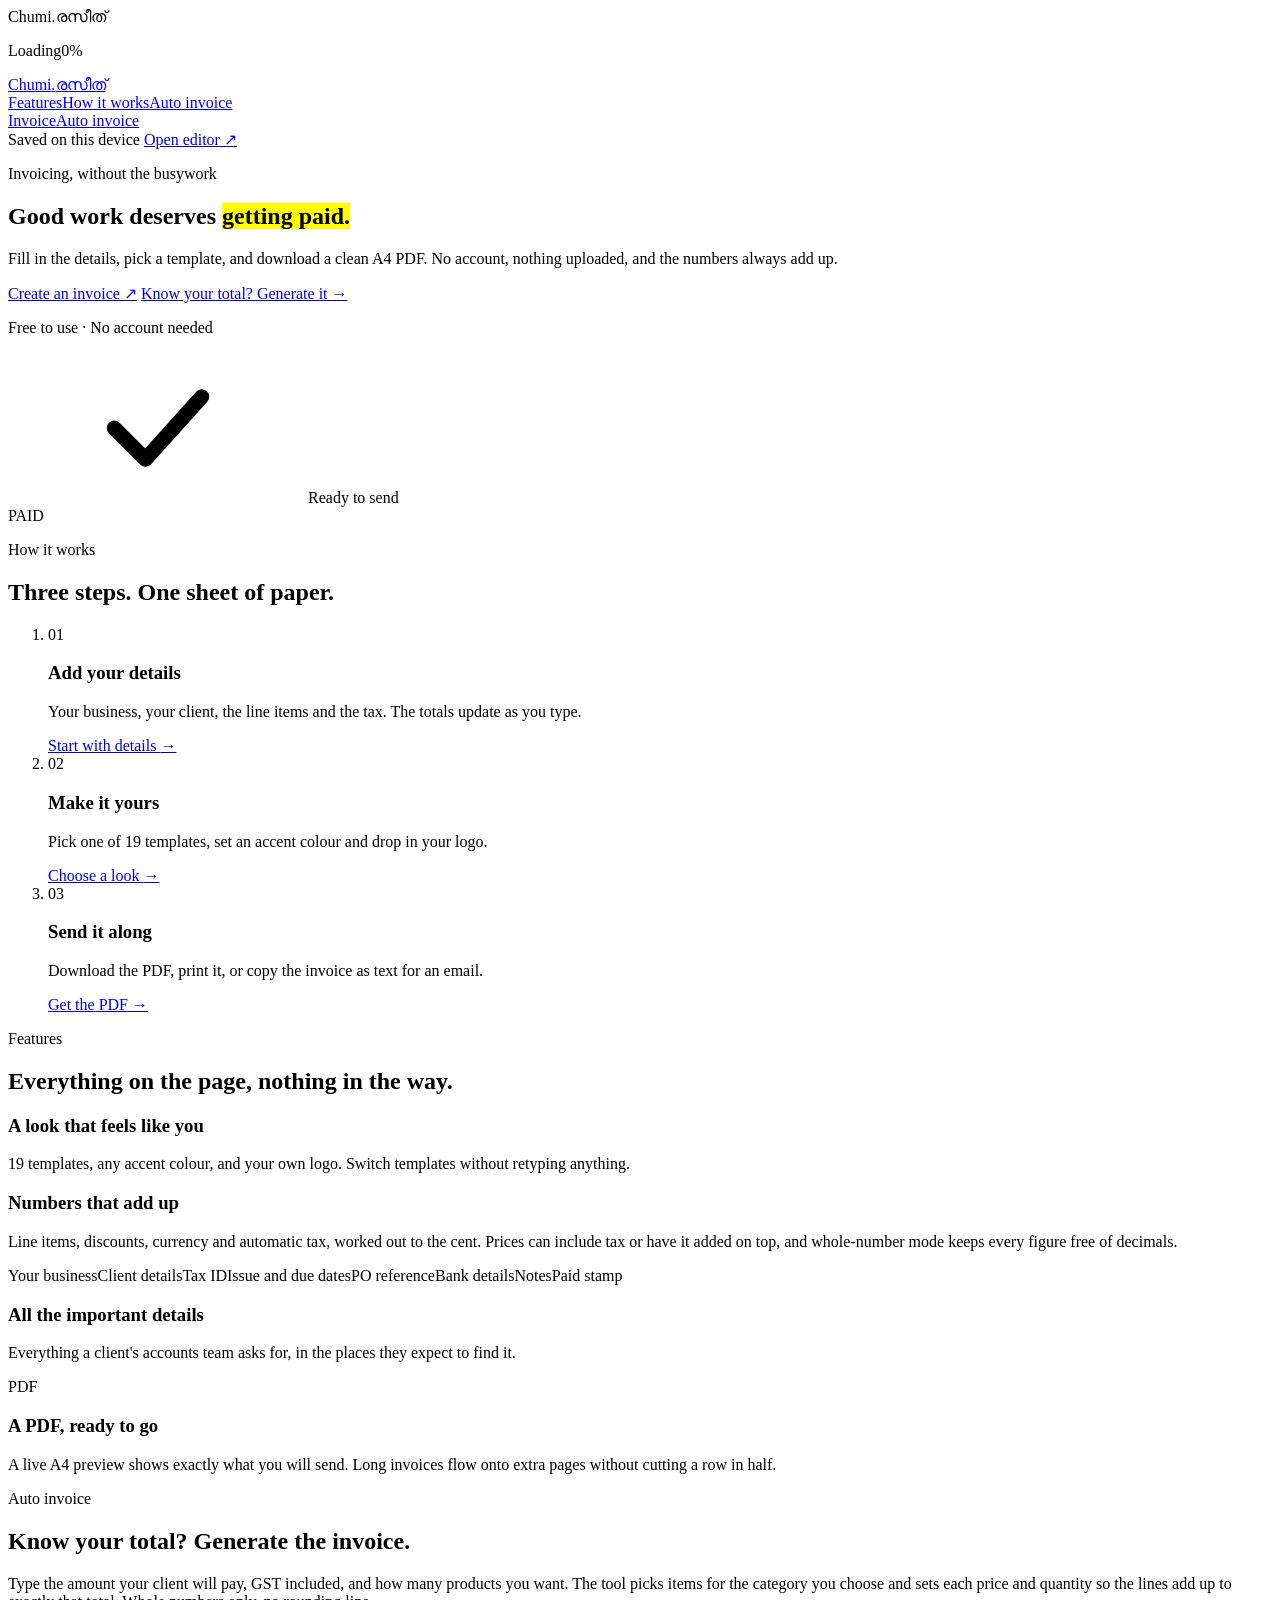
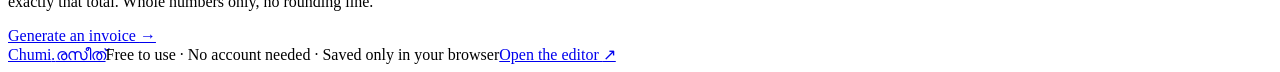
<file: src/part2.html>
<body data-route="home">
<svg width="0" height="0" style="position:absolute" aria-hidden="true" focusable="false"><defs>
<symbol id="i-up" viewBox="0 0 24 24"><path d="M6 15l6-6 6 6" fill="none" stroke="currentColor" stroke-width="2" stroke-linecap="round" stroke-linejoin="round"/></symbol>
<symbol id="i-down" viewBox="0 0 24 24"><path d="M6 9l6 6 6-6" fill="none" stroke="currentColor" stroke-width="2" stroke-linecap="round" stroke-linejoin="round"/></symbol>
<symbol id="i-trash" viewBox="0 0 24 24"><path d="M4 7h16M10 11v6M14 11v6M6 7l1 13h10l1-13M9 7V4h6v3" fill="none" stroke="currentColor" stroke-width="2" stroke-linecap="round" stroke-linejoin="round"/></symbol>
<symbol id="i-plus" viewBox="0 0 24 24"><path d="M12 5v14M5 12h14" fill="none" stroke="currentColor" stroke-width="2" stroke-linecap="round"/></symbol>
<symbol id="i-dl" viewBox="0 0 24 24"><path d="M12 4v11M7 11l5 5 5-5M5 20h14" fill="none" stroke="currentColor" stroke-width="2" stroke-linecap="round" stroke-linejoin="round"/></symbol>
<symbol id="i-print" viewBox="0 0 24 24"><path d="M7 9V4h10v5M7 17H5v-6h14v6h-2M7 14h10v6H7z" fill="none" stroke="currentColor" stroke-width="2" stroke-linecap="round" stroke-linejoin="round"/></symbol>
<symbol id="i-copy" viewBox="0 0 24 24"><path d="M9 9h11v11H9zM5 15V4h11" fill="none" stroke="currentColor" stroke-width="2" stroke-linecap="round" stroke-linejoin="round"/></symbol>
<symbol id="i-img" viewBox="0 0 24 24"><path d="M4 5h16v14H4zM4 16l5-5 4 4 3-3 4 4M9 9h.01" fill="none" stroke="currentColor" stroke-width="2" stroke-linecap="round" stroke-linejoin="round"/></symbol>
<symbol id="i-check" viewBox="0 0 24 24"><path d="M5 12l5 5 9-10" fill="none" stroke="currentColor" stroke-width="2.4" stroke-linecap="round" stroke-linejoin="round"/></symbol>
<symbol id="i-alert" viewBox="0 0 24 24"><path d="M12 8v5M12 17h.01M10.3 4L2.8 17.5A2 2 0 004.5 20.5h15a2 2 0 001.7-3L13.7 4a2 2 0 00-3.4 0z" fill="none" stroke="currentColor" stroke-width="2" stroke-linecap="round" stroke-linejoin="round"/></symbol>
<symbol id="i-move" viewBox="0 0 24 24"><path d="M12 3v18M3 12h18M12 3l-3 3M12 3l3 3M12 21l-3-3M12 21l3-3M3 12l3-3M3 12l3 3M21 12l-3-3M21 12l-3 3" fill="none" stroke="currentColor" stroke-width="2" stroke-linecap="round" stroke-linejoin="round"/></symbol>
<symbol id="i-new" viewBox="0 0 24 24"><path d="M14 3H7a2 2 0 00-2 2v14a2 2 0 002 2h10a2 2 0 002-2V8zM14 3v5h5M12 12v6M9 15h6" fill="none" stroke="currentColor" stroke-width="2" stroke-linecap="round" stroke-linejoin="round"/></symbol>
<symbol id="i-shuffle" viewBox="0 0 24 24"><path d="M3 7h3.5c1.6 0 3 .8 3.9 2.1l3.2 4.8c.9 1.3 2.3 2.1 3.9 2.1H21M3 17h3.5c1.6 0 3-.8 3.9-2.1M13.6 9.1c.9-1.3 2.3-2.1 3.9-2.1H21M18 4l3 3-3 3M18 14l3 3-3 3" fill="none" stroke="currentColor" stroke-width="2" stroke-linecap="round" stroke-linejoin="round"/></symbol>
</defs></svg>

<div id="intro" aria-hidden="true">
  <span class="in-shape in-s1"></span><span class="in-shape in-s2"></span><span class="in-shape in-s3"></span>
  <div class="in-receipt">
    <div class="in-paper">
      <div class="in-logo"><span>C</span><span>h</span><span>u</span><span>m</span><span>i</span><span class="dot">.</span><span class="ml" lang="ml">ര</span><span class="ml" lang="ml">സീ</span><span class="ml" lang="ml">ത്</span></div>
      <div class="in-rule"></div>
      <div class="in-load">
        <div class="in-bar"><i></i></div>
        <p class="in-row"><span class="in-state">Loading</span><span class="in-pct">0%</span></p>
      </div>
    </div>
  </div>
</div>

<header class="top"><div class="wrap bar">
  <a class="logo" href="#" aria-label="Chumi.രസീത് home">Chumi<i>.</i><span class="ml" lang="ml">രസീത്</span></a>
  <nav class="nav nav-home" aria-label="Sections">
    <a href="#features">Features</a><a href="#how">How it works</a><a href="#auto">Auto invoice</a>
  </nav>
  <nav class="nav nav-app" aria-label="Tools">
    <a href="#invoice" data-nav="invoice">Invoice</a><a href="#auto" data-nav="tool">Auto invoice</a>
  </nav>
  <div class="bar-end">
    <span class="saved" id="savedNote" role="status">Saved on this device</span>
    <a class="btn btn-primary btn-sm cta-open" href="#invoice">Open editor <span class="arr ne" aria-hidden="true">↗</span></a>
  </div>
</div></header>

<main>
<!-- ================= HOME ================= -->
<div data-view="home">
  <section class="wrap hero">
    <div>
      <p class="eyebrow hz" style="--i:0">Invoicing, without the busywork</p>
      <h1><span class="w"><span style="--i:0">Good</span></span> <span class="w"><span style="--i:1">work</span></span> <span class="w"><span style="--i:2">deserves</span></span> <mark><span class="w"><span style="--i:3">getting</span></span> <span class="w"><span style="--i:4">paid.</span></span></mark></h1>
      <p class="lede hz" style="--i:5">Fill in the details, pick a template, and download a clean A4 PDF. No account, nothing uploaded, and the numbers always add up.</p>
      <div class="cta-row hz" style="--i:6">
        <a class="btn btn-primary btn-lg" href="#invoice">Create an invoice <span class="arr ne" aria-hidden="true">↗</span></a>
        <a class="btn btn-ghost btn-lg" href="#auto">Know your total? Generate it <span class="arr" aria-hidden="true">→</span></a>
      </div>
      <p class="fine hz" style="--i:7">Free to use · No account needed</p>
    </div>
    <div class="hero-art">
      <div class="art-bg" aria-hidden="true"><span class="shape s1"></span><span class="shape s2"></span><span class="shape s3"></span><span class="shape s4"></span></div>
      <div class="book" role="img" aria-label="Sample invoice from Northstar Studio with three line items and a correct total">
        <div class="sheet-host" id="heroSheet"><div class="scaler"></div></div>
        <span class="ready"><svg class="ic"><use href="#i-check"/></svg>Ready to send</span>
      </div>
      <span class="pstamp" aria-hidden="true">PAID</span>
    </div>
  </section>

  <section class="sec" id="how"><div class="wrap">
    <div data-reveal="up"><p class="eyebrow">How it works</p>
    <h2>Three steps. One sheet of paper.</h2></div>
    <ol class="steps" data-reveal="stagger">
      <li><span class="n">01</span><h3>Add your details</h3><p>Your business, your client, the line items and the tax. The totals update as you type.</p><a class="link" href="#invoice" data-tab="details">Start with details <span class="arr" aria-hidden="true">→</span></a></li>
      <li><span class="n">02</span><h3>Make it yours</h3><p>Pick one of 19 templates, set an accent colour and drop in your logo.</p><a class="link" href="#invoice" data-tab="design">Choose a look <span class="arr" aria-hidden="true">→</span></a></li>
      <li><span class="n">03</span><h3>Send it along</h3><p>Download the PDF, print it, or copy the invoice as text for an email.</p><a class="link" href="#invoice" data-tab="send">Get the PDF <span class="arr" aria-hidden="true">→</span></a></li>
    </ol>
  </div></section>

  <section class="sec" id="features"><div class="wrap">
    <div data-reveal="up"><p class="eyebrow">Features</p>
    <h2>Everything on the page, nothing in the way.</h2></div>
    <div class="feat" data-reveal="stagger">
      <article class="fx"><div class="fx-vis" id="miniRow"><div class="mini" data-layout="navy"><div class="scaler"></div></div><div class="mini" data-layout="redslash"><div class="scaler"></div></div><div class="mini" data-layout="yellow"><div class="scaler"></div></div></div>
        <div><h3>A look that feels like you</h3><p>19 templates, any accent colour, and your own logo. Switch templates without retyping anything.</p></div></article>
      <article class="fx"><div class="fx-vis"><div class="calc" id="homeCalc" aria-label="Example: subtotal 4,950.00 plus 8% tax makes 5,346.00"></div></div>
        <div><h3>Numbers that add up</h3><p>Line items, discounts, currency and automatic tax, worked out to the cent. Prices can include tax or have it added on top, and whole-number mode keeps every figure free of decimals.</p></div></article>
      <article class="fx"><div class="fx-vis"><div class="chips"><span class="chip">Your business</span><span class="chip">Client details</span><span class="chip">Tax ID</span><span class="chip">Issue and due dates</span><span class="chip">PO reference</span><span class="chip">Bank details</span><span class="chip">Notes</span><span class="chip">Paid stamp</span></div></div>
        <div><h3>All the important details</h3><p>Everything a client's accounts team asks for, in the places they expect to find it.</p></div></article>
      <article class="fx"><div class="fx-vis"><div class="pdfmark">PDF</div></div>
        <div><h3>A PDF, ready to go</h3><p>A live A4 preview shows exactly what you will send. Long invoices flow onto extra pages without cutting a row in half.</p></div></article>
    </div>
  </div></section>

  <section class="sec" id="exact"><div class="wrap">
    <div class="xband" data-reveal="up">
      <div>
        <p class="eyebrow">Auto invoice</p>
        <h2>Know your total? Generate the invoice.</h2>
        <p>Type the amount your client will pay, GST included, and how many products you want. The tool picks items for the category you choose and sets each price and quantity so the lines add up to exactly that total. Whole numbers only, no rounding line.</p>
        <a class="btn btn-primary btn-lg" href="#auto">Generate an invoice <span class="arr" aria-hidden="true">→</span></a>
      </div>
      <div class="xcalc" id="homeX" aria-label="Worked example"></div>
    </div>
  </div></section>

  <footer class="foot"><div class="wrap"><a class="logo" href="#" aria-label="Chumi.രസീത് home">Chumi<i>.</i><span class="ml" lang="ml">രസീത്</span></a><span>Free to use · No account needed · Saved only in your browser</span><a class="link" href="#invoice">Open the editor <span class="arr ne" aria-hidden="true">↗</span></a></div></footer>
</div>

<!-- ================= INVOICE EDITOR ================= -->
<div data-view="invoice" hidden>
  <div class="wrap">
    <div class="sample-note" id="sampleNote"><span>This is a sample invoice. Replace the details with your own.</span><button type="button" id="clearAll">Clear everything</button></div>
    <div class="ed" id="ed" data-pane="form">
      <div class="ed-form">
        <div class="tabs" role="tablist" aria-label="Invoice steps">
          <button class="tab" role="tab" id="tabbtn-details" aria-controls="tab-details" aria-selected="true"><span>01</span>Details</button>
          <button class="tab" role="tab" id="tabbtn-design" aria-controls="tab-design" aria-selected="false" tabindex="-1"><span>02</span>Design</button>
          <button class="tab" role="tab" id="tabbtn-send" aria-controls="tab-send" aria-selected="false" tabindex="-1"><span>03</span>Send</button>
        </div>

        <section id="tab-details" class="panel" role="tabpanel" aria-labelledby="tabbtn-details">
          <div class="card"><h3>Invoice</h3>
            <div class="g2">
              <div class="f"><label for="b-title">Document title</label><input id="b-title" type="text" data-bind="inv.title" autocomplete="off"></div>
              <div class="f"><label for="b-number">Invoice number</label><input id="b-number" type="text" data-bind="inv.number" autocomplete="off"></div>
              <div class="f"><label for="b-issue">Issue date</label><input id="b-issue" type="date" data-bind="inv.issue"></div>
              <div class="f"><label for="b-terms">Payment terms</label>
                <select id="b-terms" data-bind="inv.terms"><option value="0">Due on receipt</option><option value="7">Net 7 days</option><option value="14">Net 14 days</option><option value="30">Net 30 days</option><option value="45">Net 45 days</option><option value="60">Net 60 days</option><option value="custom">Custom due date</option></select></div>
              <div class="f"><label for="b-due">Due date</label><input id="b-due" type="date" data-bind="inv.due"><span class="warn" id="dueWarn" hidden>The due date is before the issue date.</span></div>
              <div class="f"><label for="b-po">PO or reference</label><input id="b-po" type="text" data-bind="inv.po" autocomplete="off"></div>
              <div class="f span2"><label for="b-currency">Currency</label><select id="b-currency" data-bind="inv.currency"></select></div>
            </div>
          </div>

          <div class="card"><h3>From<small>Your business</small></h3>
            <div class="g2">
              <div class="f span2"><label for="b-fname">Business name</label><input id="b-fname" type="text" data-bind="inv.from.name" autocomplete="organization"></div>
              <div class="f"><label for="b-femail">Email</label><input id="b-femail" type="email" data-bind="inv.from.email" autocomplete="email"></div>
              <div class="f"><label for="b-fphone">Phone</label><input id="b-fphone" type="text" data-bind="inv.from.phone" autocomplete="tel"></div>
              <div class="f span2"><label for="b-faddr">Address</label><textarea id="b-faddr" rows="2" data-bind="inv.from.address" autocomplete="street-address"></textarea></div>
              <div class="f span2"><label for="b-ftax">Tax or VAT ID</label><input id="b-ftax" type="text" data-bind="inv.from.taxId" autocomplete="off"></div>
            </div>
          </div>

          <div class="card"><h3>Bill to<small>Your client</small></h3>
            <div class="g2">
              <div class="f"><label for="b-tname">Client name</label><input id="b-tname" type="text" data-bind="inv.to.name" autocomplete="off"></div>
              <div class="f"><label for="b-tco">Company</label><input id="b-tco" type="text" data-bind="inv.to.company" autocomplete="off"></div>
              <div class="f span2"><label for="b-temail">Email</label><input id="b-temail" type="email" data-bind="inv.to.email" autocomplete="off"></div>
              <div class="f span2"><label for="b-taddr">Address</label><textarea id="b-taddr" rows="2" data-bind="inv.to.address"></textarea></div>
              <div class="f span2"><label for="b-ttax">Tax or VAT ID</label><input id="b-ttax" type="text" data-bind="inv.to.taxId" autocomplete="off"></div>
            </div>
          </div>

          <div class="card"><h3>Items</h3>
            <div class="it it-head" aria-hidden="true"><span>Description</span><span>Qty</span><span>Rate</span><span>Amount</span><span></span></div>
            <div id="itemList"></div>
            <button class="btn btn-quiet btn-sm" id="addItem" type="button"><svg class="ic"><use href="#i-plus"/></svg>Add item</button>
          </div>

          <div class="card"><h3>Totals</h3>
            <div class="g2">
              <div class="f"><label for="b-dtype">Discount type</label><select id="b-dtype" data-bind="inv.discount.type"><option value="percent">Percent (%)</option><option value="fixed">Fixed amount</option></select></div>
              <div class="f"><label for="b-dval">Discount</label><input id="b-dval" class="num" type="text" inputmode="decimal" data-bind="inv.discount.value" autocomplete="off"></div>
              <div class="f"><label for="b-tlabel">Tax name</label><input id="b-tlabel" type="text" data-bind="inv.tax.label" autocomplete="off"></div>
              <div class="f"><label for="b-trate">Tax rate (%)</label><input id="b-trate" class="num" type="text" inputmode="decimal" data-bind="inv.tax.rate" autocomplete="off"></div>
              <label class="check span2"><input type="checkbox" data-bind="inv.tax.inclusive">Prices already include tax</label>
              <label class="check span2"><input type="checkbox" data-bind="inv.whole">Whole numbers only (no decimals)</label>
              <div class="f"><label for="b-adj">Rounding adjustment</label><input id="b-adj" class="num" type="text" inputmode="decimal" data-bind="inv.adjustment" autocomplete="off"><span class="hint">Added after tax. Use a negative number to subtract.</span></div>
              <div class="f"><label for="b-paid">Amount already paid</label><input id="b-paid" class="num" type="text" inputmode="decimal" data-bind="inv.paid" autocomplete="off"></div>
            </div>
            <div class="readout" id="sumReadout" aria-live="polite"></div>
          </div>

          <div class="card"><h3>Notes and payment</h3>
            <div class="stack">
              <div class="f"><label for="b-pay">Payment details</label><textarea id="b-pay" rows="3" data-bind="inv.payment"></textarea></div>
              <div class="f"><label for="b-notes">Notes</label><textarea id="b-notes" rows="3" data-bind="inv.notes"></textarea></div>
              <div class="f"><label for="b-foot">Footer</label><input id="b-foot" type="text" data-bind="inv.footer" autocomplete="off"></div>
            </div>
          </div>
          <div class="nextrow"><span></span><button class="btn btn-primary" type="button" data-goto="design">Next: choose a design <span class="arr" aria-hidden="true">→</span></button></div>
        </section>

        <section id="tab-design" class="panel" role="tabpanel" aria-labelledby="tabbtn-design" hidden>
          <div class="card"><h3>Template<small>19 to choose from</small></h3>
            <div class="laygrid" id="layGrid" role="radiogroup" aria-label="Template"></div>
            <p class="tplname" id="tplName"></p>
          </div>
          <div class="card"><h3>Main colour<small>Optional</small></h3>
            <div class="stack">
              <div class="swatches" id="swatches" role="radiogroup" aria-label="Accent colour"></div>
              <div class="colorpick"><input id="accentCustom" type="color" data-bind="inv.accent" aria-label="Custom accent colour"><label for="accentCustom">Pick any colour</label></div>
            </div>
          </div>
          <div class="card"><h3>Logo and stamp</h3>
            <div class="stack">
              <div class="logoline" id="logoLine">
                <span class="btn btn-quiet btn-sm filebtn"><svg class="ic"><use href="#i-img"/></svg>Upload logo<input id="logoFile" type="file" accept="image/*" aria-label="Upload logo"></span>
                <img id="logoPrev" alt="Your logo" hidden>
                <button class="btn btn-quiet btn-sm" id="logoRemove" type="button" hidden>Remove logo</button>
              </div>
              <div class="f"><label for="b-stamp">Status stamp</label><select id="b-stamp" data-bind="inv.stamp"><option value="none">No stamp</option><option value="paid">Paid</option><option value="overdue">Overdue</option><option value="draft">Draft</option></select></div>
            </div>
          </div>
          <div class="card"><h3>Signature<small>Optional</small></h3>
            <div class="stack">
              <label class="check"><input id="b-sign" type="checkbox" data-bind="inv.sign">Add an authorised signature line</label>
              <div class="stack" id="signOpts" hidden>
                <div class="f"><label for="b-signlabel">Text under the line</label><input id="b-signlabel" type="text" maxlength="40" data-bind="inv.signLabel" autocomplete="off"></div>
                <div class="logoline">
                  <span class="btn btn-quiet btn-sm filebtn"><svg class="ic"><use href="#i-img"/></svg>Upload signature<input id="signFile" type="file" accept="image/*" aria-label="Upload signature image"></span>
                  <img id="signPrev" alt="Your signature" hidden>
                  <button class="btn btn-quiet btn-sm" id="signRemove" type="button" hidden>Remove signature</button>
                </div>
                <p class="note">Sign on white paper and take a photo. The white background is removed for you.</p>
              </div>
            </div>
          </div>
          <div class="nextrow"><button class="btn btn-quiet" type="button" data-goto="details"><span class="arr back" aria-hidden="true">←</span> Details</button><button class="btn btn-primary" type="button" data-goto="send">Next: send it <span class="arr" aria-hidden="true">→</span></button></div>
        </section>

        <section id="tab-send" class="panel" role="tabpanel" aria-labelledby="tabbtn-send" hidden>
          <div class="card"><h3>Get your invoice</h3>
            <div class="sendbox">
              <button class="btn btn-primary btn-block" id="btnPdf" type="button"><svg class="ic"><use href="#i-dl"/></svg><span>Download PDF</span></button>
              <span class="filename" id="fileName"></span>
              <button class="btn btn-quiet btn-block" id="btnPrint" type="button"><svg class="ic"><use href="#i-print"/></svg>Print</button>
              <button class="btn btn-quiet btn-block" id="btnCopy" type="button"><svg class="ic"><use href="#i-copy"/></svg>Copy as text</button>
              <p class="note">Your invoice stays in this browser. Nothing is uploaded.</p>
            </div>
          </div>
          <div class="card"><h3>Next invoice</h3>
            <div class="sendbox">
              <button class="btn btn-quiet btn-block" id="btnNew" type="button"><svg class="ic"><use href="#i-new"/></svg>New invoice, keep my business details</button>
              <p class="note">Starts a blank invoice with the next number. Your business details, design and tax settings carry over.</p>
            </div>
          </div>
          <div class="nextrow"><button class="btn btn-quiet" type="button" data-goto="design"><span class="arr back" aria-hidden="true">←</span> Design</button><span></span></div>
        </section>
      </div>

      <aside class="ed-pre" aria-label="Invoice preview">
        <div class="pre-head"><span>Live preview</span><span id="pageCount">A4 · 1 page</span></div>
        <div class="pre-tools">
          <button class="btn btn-quiet btn-sm" id="btnMove" type="button" aria-pressed="false"><svg class="ic"><use href="#i-move"/></svg><span>Move text</span></button>
          <button class="btn btn-quiet btn-sm" id="btnMoveReset" type="button" hidden>Reset positions</button>
        </div>
        <p class="move-hint" id="moveHint" hidden>Drag any block to place it. Pink lines show when it lines up. Arrow keys nudge the selected block.</p>
        <div class="desk"><div class="sheet-host" id="prevHost"><div class="scaler"></div></div></div>
      </aside>
    </div>
  </div>
  <div class="mseg" role="group" aria-label="Edit or preview"><button type="button" data-pane="form" aria-pressed="true">Edit</button><button type="button" data-pane="preview" aria-pressed="false">Preview</button></div>
</div>

<!-- ================= AUTO INVOICE ================= -->
<div data-view="tool" hidden>
  <div class="wrap">
    <h1 class="page-title">Generate an invoice from a total.</h1>
    <p class="page-sub">Enter the amount including GST and how many products you want. Prices and quantities are chosen for you so the lines add up to exactly that total, in whole numbers.</p>
    <div class="xt">
      <div>
        <div class="card"><h3>Category</h3>
          <div class="stack">
            <div class="chipset" id="xCats" role="radiogroup" aria-label="Invoice category">
              <button type="button" role="radio" aria-checked="true" data-cat="it">IT and web</button>
              <button type="button" role="radio" aria-checked="false" data-cat="ecom">E-commerce</button>
              <button type="button" role="radio" aria-checked="false" data-cat="service">Services</button>
              <button type="button" role="radio" aria-checked="false" data-cat="random">Random</button>
            </div>
            <div class="f" id="x-grp-f"><label for="x-grp">Type of items</label><select id="x-grp" data-bind="xt.grp"></select></div>
          </div>
        </div>
        <div class="card"><h3>Amount</h3>
          <div class="g2">
            <div class="f"><label for="x-total">Total amount</label><input id="x-total" class="num" type="text" inputmode="numeric" data-bind="xt.total" autocomplete="off"><span class="hint">Whole number, GST included.</span></div>
            <div class="f"><label for="x-cur">Currency</label><select id="x-cur" data-bind="xt.cur"></select></div>
            <div class="f"><label for="x-n">Number of products</label>
              <div class="stepper"><button type="button" id="nMinus" aria-label="One fewer product">&minus;</button><input id="x-n" class="num" type="text" inputmode="numeric" data-bind="xt.n" autocomplete="off"><button type="button" id="nPlus" aria-label="One more product">+</button></div></div>
            <div class="f"><label for="x-gst">GST included in total</label>
              <select id="x-gst" data-bind="xt.gst"><option value="0">No GST</option><option value="3">3%</option><option value="5">5%</option><option value="12">12%</option><option value="18">18%</option><option value="28">28%</option></select></div>
          </div>
        </div>
      </div>
      <aside class="result" aria-live="polite" id="xResult"></aside>
    </div>
  </div>
</div>
</main>

<div id="printSheet" aria-hidden="true"></div>
<div class="toast" id="toast" role="status" aria-live="polite"></div>
</file>
